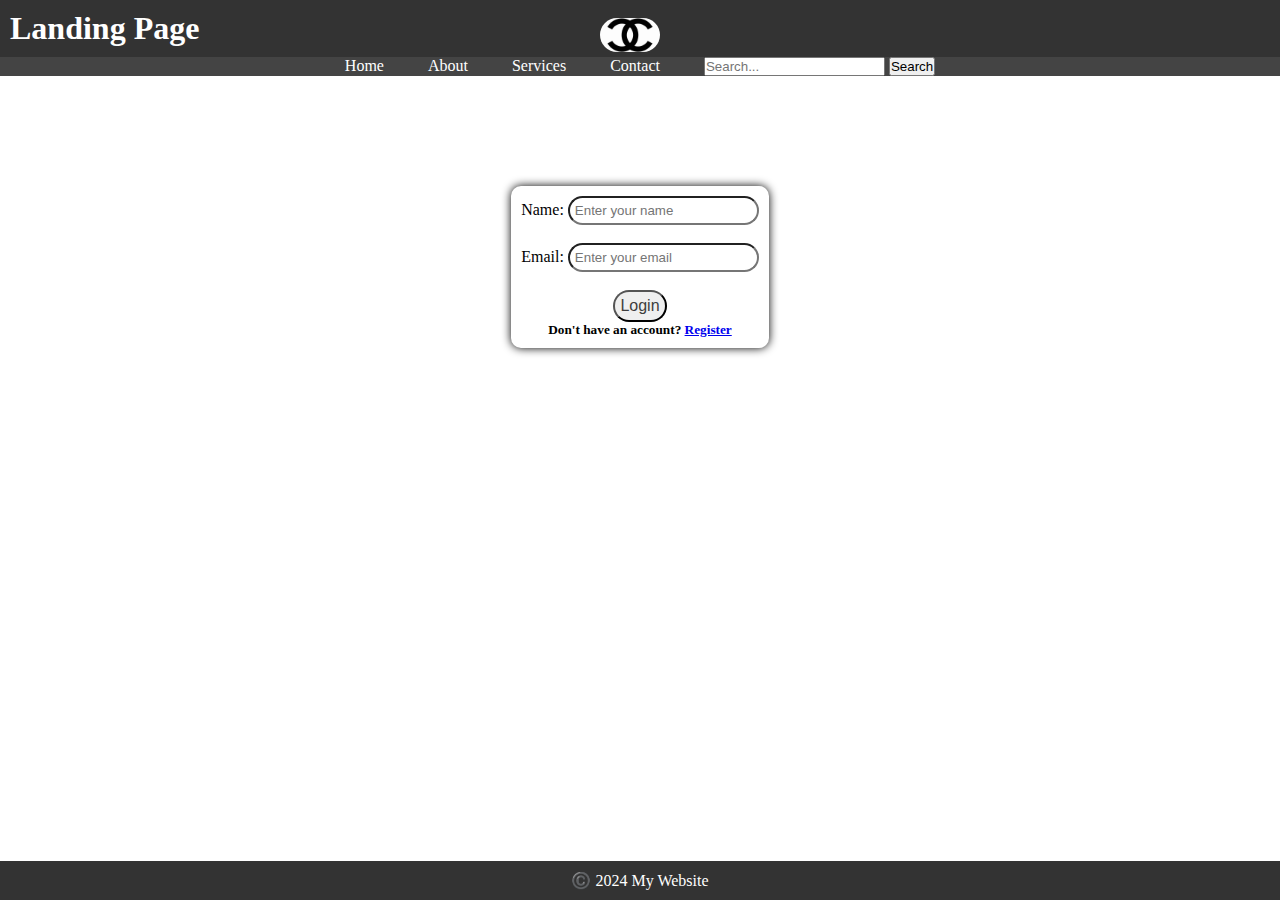
<file: index.html>
<!DOCTYPE html>
<html lang="en">

<head>
    <meta charset="UTF-8">
    <meta name="viewport" content="width=device-width, initial-scale=1.0">
    <title>Landing Page</title>
    <link rel="stylesheet" href="style.css">
</head>

<body>
    <header>
        <h1>Landing Page</h1>
        <img src="logo" alt="logo">
    </header>
    <div class="tab">
        <ul>
            <li><a href="#home">Home</a></li>
            <li><a href="#about">About</a></li>
            <li><a href="#services">Services</a></li>
            <li><a href="#contact">Contact</a></li>
            <li><input type="text" placeholder="Search...">
                <button>Search</button>
            </li>
        </ul>
    </div>
    <form action="login list">
        <div class="main">
            <br><br>
            <h1>Welcome kani!!!</h1>
            <div class="form">
                <label for="name">Name:</label>
                <input type="text" id="name" placeholder="Enter your name">
                <br><br>
                <label for="email">Email:</label>
                <input type="email" id="email" placeholder="Enter your email">
                <br><br>
                <div class="M1">
                    <input type="submit" value="Login">
                    <h5>Don't have an account? <a href="#signin" target="_blank">Register</a></h5>
                </div>
            </div>
    </form>
    <footer>
        <p>©️ 2024 My Website</p>
    </footer>

</body>

</html>
</file>
<file: style.css>
* {
    margin: 0;
    padding: 0;
    box-sizing: border-box;
}

header h1 {
    background-color: #333;
    color: #fff;
    padding: 10px;
    text-align: left;
}

header img {
    width: 60px; 
    height: auto; 
    position: absolute; 
    top: 2%; 
    left: 600px; 
    border-radius: 50px;
}

.tab {
    text-align: center;
    background-color: #444;
}

.tab ul li {
    display: inline;
    margin: 20px;
}

.tab ul li a {
    color: white;
    text-decoration: none;
}

.main {
    background-image: url(https://wallpaperaccess.com/full/1658342.jpg);
    background-size: cover;
    background-position: center;
    height: 620px;
    text-align: center;
}

.main h1 {
    font-size: 30px;
    padding: 20px;
    text-align: center;
    color: #fff;
}

.M1 input:hover {
    background-color: #366bac;
    font-weight: bold;
}

.M1 input {
    padding: 10px;
    color: rgb(62, 61, 61);
    font-size: 16px;
}

.form {
    display: inline-block;
    text-align: center;
    background-color: white;
    padding: 10px;
    border: 2px;
    border-radius: 10px;
    box-shadow: 0 0 10px;
}

.form input {
    padding: 5px;
    border-radius: 40px;
}

footer {
    background-color: #333;
    color: #fff;
    padding: 10px;
    text-align: center;
    position: fixed;
    bottom: 0px;
    width: 100%;
}
</file>
